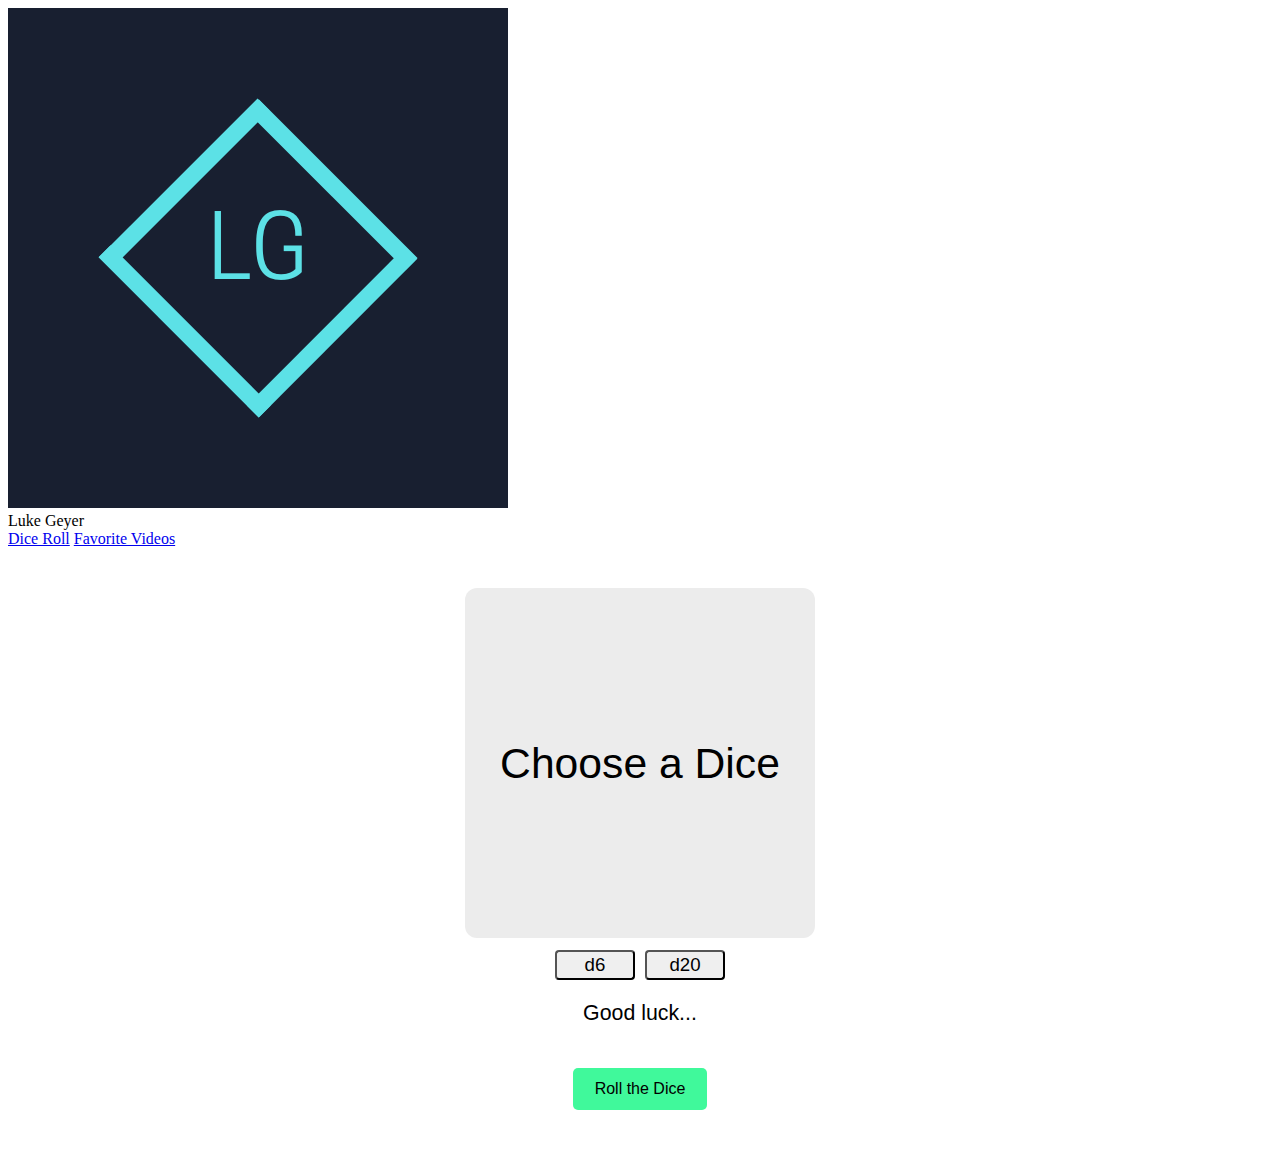
<file: random-generation/index.html>
<!DOCTYPE html>
<html lang="en">
<head>
    <meta charset="UTF-8">
    <meta name="viewport" content="width=device-width, initial-scale=1.0">
    <title>Document</title>
    <link rel="stylesheet" href="style.css">
</head>
<body>
    <nav>
        <div id="logo">
            <img src="images/LG.png" alt="LukeGeyer Logo">
            <div id="logo-text">Luke Geyer</div>
        </div>
        <div id="links">
            <a href="index.html">Dice Roll</a>
            <a href="videos.html">Favorite Videos</a>
        </div>
    </nav>
    <div id="diceNbutton">
        <div id="dice-holder">
            <p></p>
        </div>
        <div id="dice-picker">
            <button>d6</button>
            <button>d20</button>
        </div>
        <p id="fortune">Good luck...</p>
        <button id="numButton">Roll the Dice</button>
    </div>
    <script src="app.js"></script>
</body>
</html>
</file>
<file: random-generation/style.css>
#diceNbutton {
    display: flex;
    flex-direction: column;
    align-items: center;
    justify-content: center;
    margin: 40px;
}

#diceNbutton img {
    max-width: 20%;
}

#diceNbutton img, #numButton {
    margin: 20px;
}


#dice-holder {
    background-color: rgb(236, 236, 236);
    background-position: center;
    background-repeat: no-repeat;
    background-size: contain;
    width: 100%;
    height: 350px;
    display: flex;
    flex-direction: column;
    align-items: center;
    justify-content: center;
    margin-bottom: 12px;
    width: 25%;
    min-width: 350px;
    border-radius: 12px;
}

#dice-holder p {
    font-family: sans-serif;
    font-size: 32pt;
    color: black;
}

#dice-picker {
    display: flex;
    flex-direction: row;
}

#dice-picker button {
    width: 80px;
    height: 30px;
    margin: 0px 5px;
    font-family: sans-serif;
    font-size: 14pt;
    border-radius: 4px;
    transition: background-color 0.15s ease, transform 0.2s ease;
}

#dice-picker button:hover {
    background-color: rgb(199, 198, 198);
    transform: scale(1.1);
}

#fortune {
    font-family: sans-serif;
    font-size: 16pt;
    color: black;
}

/* Basic Button Styling for #numButton */
#numButton {
    font-family: 'Arial', sans-serif;
    font-size: 16px; 
    padding: 10px 20px;
    border: 2px solid transparent;
    border-radius: 5px;
    background-color: #40F99B;  /* light-blue */
    color: black;
    cursor: pointer;
    transition: background-color 0.15s ease, transform 0.2s ease;  /* Smooth transitions */
    text-align: center;
    display: inline-block;
    text-decoration: none;
  }
  
  /* Hover Effect for #numButton */
  #numButton:hover {
    background-color: #289e63; /* Darker green on hover */
  }
  
  /* Focus State for #numButton */
  #numButton:focus {
    outline: none;
  }
  
  /* Active State for #numButton */
  #numButton:active {
    background-color: rgb(29, 160, 235); /* Even darker green on click */
  }
  
  /* Disabled State for #numButton */
  #numButton:disabled {
    background-color: #c7c7c7; /* Gray color for disabled button */
    color: #808080; /* Gray text */
    cursor: not-allowed;
  }
  
  /* Optional: Customizing the Button Shape */
  #numButton.rounded {
    border-radius: 0px; /* Makes the button more pill-shaped */
  }
  
  /* Optional: Customizing the Button Size */
  #numButton.small {
    font-size: 14px;
    padding: 6px 12px;
  }
  
  #numButton.large {
    font-size: 18px;
    padding: 12px 24px;
  }
</file>
